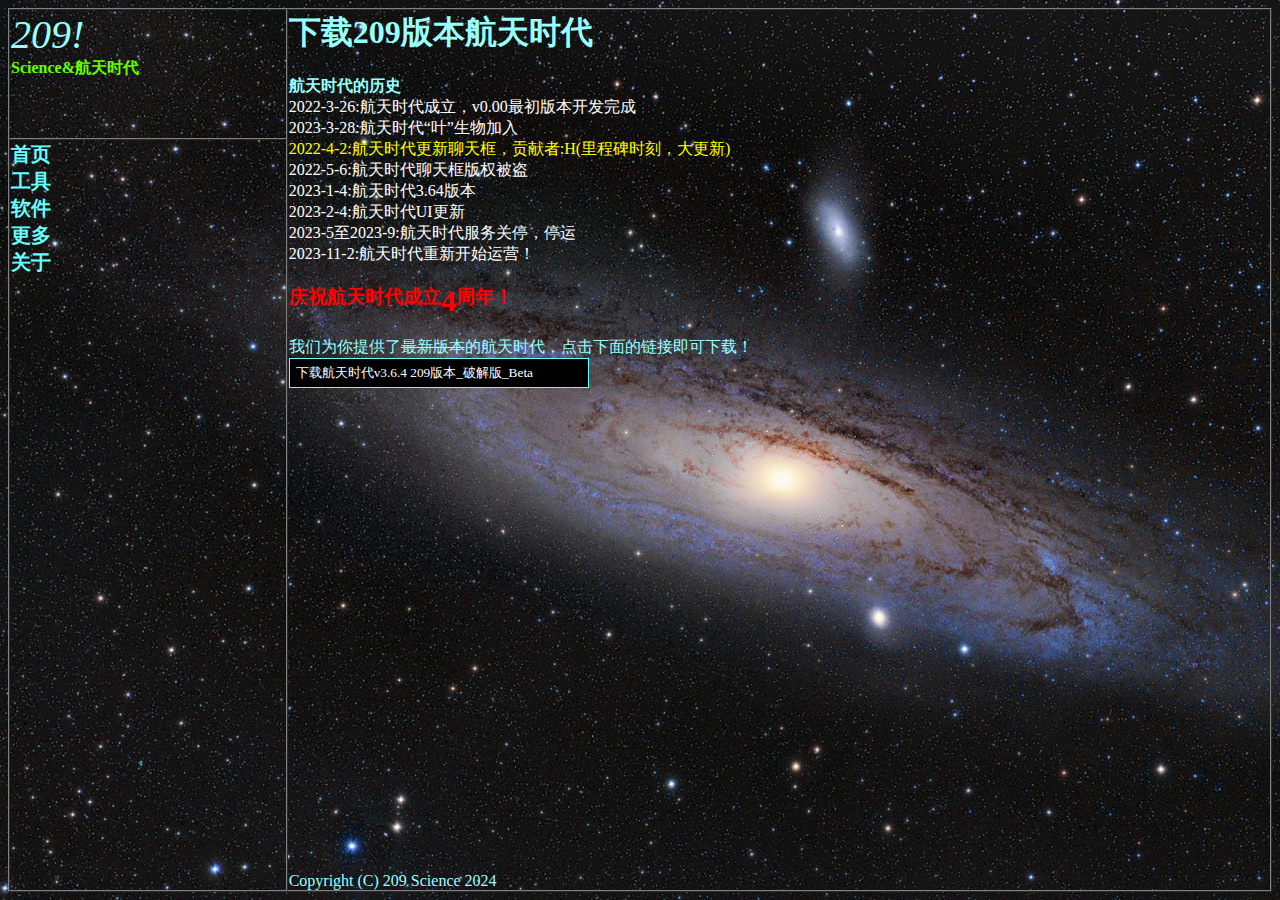
<file: downhtsd.html>
<meta charset='utf-8'>
<title>下载我们的航天时代！_209官网</title>
<link type="text/css" rel="stylesheet" href="209style.css">
<body style="background-color:#000001;">
<body background='C7C11C96-7A1F-4700-9220-185F161741B9.jpeg'>
<table border="1" width="100%" height="100%" cellspacing="0">
<tr>
<td height='10%' width='22%'><!--title--><i><a style='font-size:40px'>209!</a></i><br><b style='color:#66ff00'>Science&航天时代</b></td>
<td rowspan='2'><a style='font-size:100%;position: absolute;bottom:0px;text-align:center;margin:10px 10px 10px 0px;'>Copyright (C) 209 Science 2024<div style='display:inline-block;' id='translate'><script src="https://res.zvo.cn/translate/translate.js"></script></div></a><!--Mainm-->
<h1>下载209版本航天时代</h1>
<b>航天时代的历史</b><br>
<a style='color:white'>2022-3-26:航天时代成立，v0.00最初版本开发完成</a><br>
<a style='color:white'>2023-3-28:航天时代“叶”生物加入</a><br>
<a style='color:yellow'>2022-4-2:航天时代更新聊天框，贡献者:H(里程碑时刻，大更新)</a><br>
<a style='color:white'>2022-5-6:航天时代聊天框版权被盗</a><br>
<a style='color:white'>2023-1-4:航天时代3.64版本</a><br>
<a style='color:white'>2023-2-4:航天时代UI更新</a><br>
<a style='color:white'>2023-5至2023-9:航天时代服务关停，停运</a><br>
<a style='color:white'>2023-11-2:航天时代重新开始运营！</a><br>
<h3 style='color:red'>庆祝航天时代成立<a style='color:red;font-size:30px' id='years'>?undefined</a>周年！</h3>
<a>我们为你提供了<s>最新版本</s>的航天时代，点击下面的链接即可下载！</a><br>
<a href="Softs/htts.zip" download="航天时代v3.6.4.zip"><button style='text-align:left;width:300px;height:30px;color:white;border-radius:0px;font-family:mc;border:1px solid #66ffff;background:black;'>下载航天时代v3.6.4 209版本_破解版_Beta</button></a>
<!--ENDLINE-->
</td>
</tr>
<tr>
<td>
<!--menu-->
<a style='text-decoration:none' href='https://htsd209.github.io/'><b id='home'>首页</b></a><br>
<a style='text-decoration:none' target="_blank" href='https://hellopgrmm.github.io/tools.html'><b id='home'>工具</b></a><br><a style='text-decoration:none' href='https://htsd209.github.io/downloads.html'><b id='home'>软件</b></a><br>
<a style='text-decoration:none' href='https://htsd209.github.io/more.html'><b id='home'>更多</b><br>
<a style='text-decoration:none' href='https://htsd209.github.io/about.html'><b id='home'>关于</b>
</td>
</tr>
</table>
<script>
        var currentDate = new Date();
        var year = currentDate.getFullYear();
        document.getElementById("years").innerHTML =year-2022;
</script>
<script>
translate.language.setLocal('chinese_simplified');translate.execute();
</script>
</body>
</file>
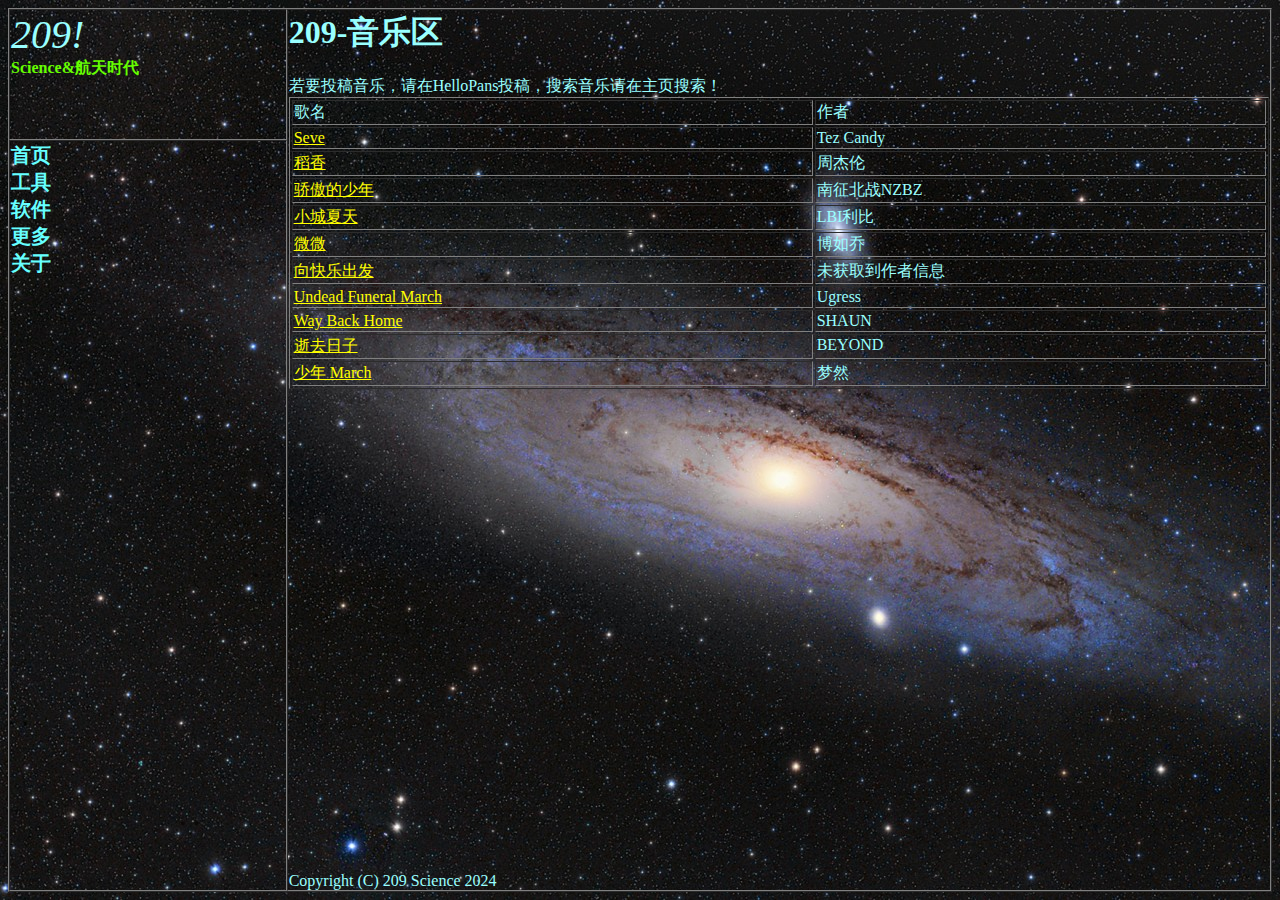
<file: musics.html>
<meta charset='utf-8'>
<title>209官网-音乐区</title>
<link type="text/css" rel="stylesheet" href="209style.css">
<script src="https://res.zvo.cn/translate/translate.js"></script>
<body style="background-color:#000001;">
<body background="C7C11C96-7A1F-4700-9220-185F161741B9.jpeg">
<table border="1" width="100%" height="100%" cellspacing="0">
<tr>
<td height='10%' width='22%'><!--title--><i><a style='font-size:40px'>209!</a></i><br><b style='color:#66ff00'>Science&航天时代</b></td>
<td rowspan='2'><a style='font-size:100%;position: absolute;bottom:0px;text-align:center;margin:10px 10px 10px 0px;'>Copyright (C) 209 Science 2024<div style='display:inline-block;' id='translate'></div></a><!--Mainm-->
<h1>209-音乐区</h1>
<a>若要投稿音乐，请在HelloPans投稿，搜索音乐请在主页搜索！</a><br>
<table width='100%' border='1px'>
<tr>
<td>歌名</td><td>作者</td>
</tr>
<tr>
<td><a style='color:yellow' href='https://htsd209.github.io/ms_pler.html?ms_id=1'>Seve</a></td><td>Tez Candy</td>
</tr>
<tr>
<td><a style='color:yellow' href='https://htsd209.github.io/ms_pler.html?ms_id=2'>稻香</a></td><td>周杰伦</td>
</tr>
<tr>
<td><a style='color:yellow' href='https://htsd209.github.io/ms_pler.html?ms_id=3'>骄傲的少年</a></td><td>南征北战NZBZ</td>
</tr>
<tr>
<td><a style='color:yellow' href='https://htsd209.github.io/ms_pler.html?ms_id=4'>小城夏天</a></td><td>LBI利比</td>
</tr>
<tr>
<td><a style='color:yellow' href='https://htsd209.github.io/ms_pler.html?ms_id=5'>微微</a></td><td>博如乔</td>
</tr>
<tr>
<td><a style='color:yellow' href='https://htsd209.github.io/ms_pler.html?ms_id=6'>向快乐出发</a></td><td>未获取到作者信息</td>
</tr>
<tr>
<td><a style='color:yellow' href='https://htsd209.github.io/ms_pler.html?ms_id=7'>Undead Funeral March</a></td><td>Ugress</td>
</tr>
<tr>
<td><a style='color:yellow' href='https://htsd209.github.io/ms_pler.html?ms_id=8'>Way Back Home</a></td><td>SHAUN</td>
</tr>
<tr>
<td><a style='color:yellow' href='https://htsd209.github.io/ms_pler.html?ms_id=9'>逝去日子</a></td><td>BEYOND</td>
</tr>
<tr>
<td><a style='color:yellow' href='https://htsd209.github.io/ms_pler.html?ms_id=10'>少年 March</a></td><td>梦然</td>
</tr>
</table>
<!--ENDLINE-->
</td>
</tr>
<tr>
<td>
<!--menu-->
<a style='text-decoration:none' href='https://htsd209.github.io/'><b id='home'>首页</b></a><br>
<a style='text-decoration:none' target='_blank' href='https://hellopgrmm.github.io/tools.html'><b id='home'>工具</b></a><br><a style='text-decoration:none' href='https://htsd209.github.io/downloads.html'><b id='home'>软件</b></a><br>
<a style='text-decoration:none' href='https://htsd209.github.io/more.html'><b id='home'>更多</b><br>
<a style='text-decoration:none' href='https://htsd209.github.io/about.html'><b id='home'>关于</b>
</td>
</tr>
</table>
</body>
</file>
<file: 209style.css>
@font-face{
    font-family:mc;
    src: url(https://hellopgrmm.github.io/font/mc.otf);
}
body{
    font-family:mc;
}
a,h1,h2,h3,h4,h5,span,b,s,u,p,q,td{
    color:#99ffff;
    vertical-align: top;
}
#home{
    font-size:20px;text-decoration:none;color:#66ffff;
}
#home:hover{    
    background-color:#66ff66;
    color:black;
}
</file>
